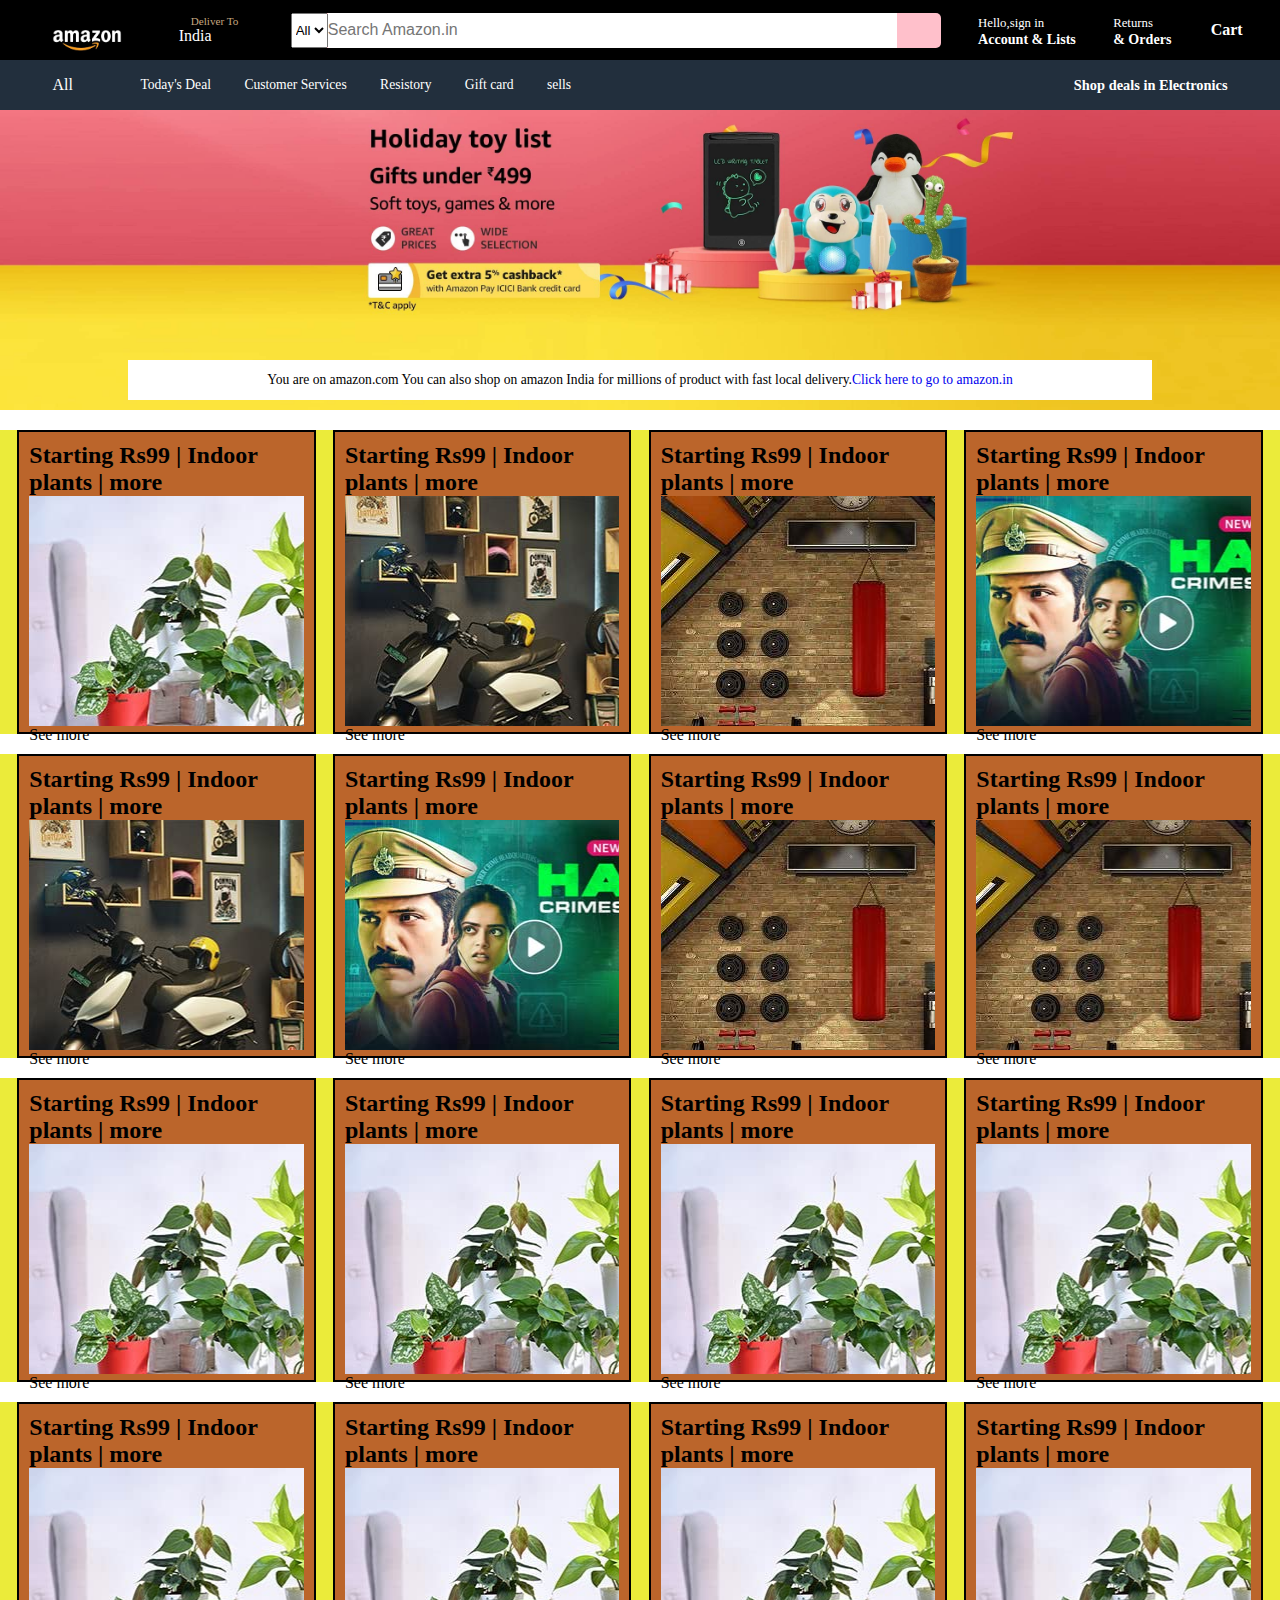
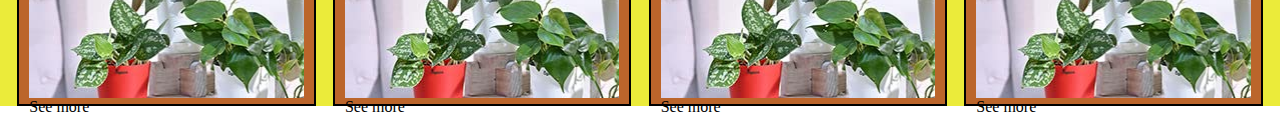
<file: index.html>
<!DOCTYPE html>
<html lang="en">
<head>
    <meta charset="UTF-8">
    <meta name="viewport" content="width=device-width, initial-scale=1.0">
    <title>Amazon..</title>
    <link rel="stylesheet" href="https://cdnjs.cloudflare.com/ajax/libs/font-awesome/6.5.1/css/all.min.css" integrity="sha512-DTOQO9RWCH3ppGqcWaEA1BIZOC6xxalwEsw9c2QQeAIftl+Vegovlnee1c9QX4TctnWMn13TZye+giMm8e2LwA==" crossorigin="anonymous" referrerpolicy="no-referrer" />
    <link rel="stylesheet" href="PRACTICESET_3.css">
</head>
<body>
    <header>
        <div class="navbar">
            <div class="nav-logo">
                <div class="logo"></div>
            </div>
        <div class="nav-add">
            <p class="first-add">Deliver To</p>
            <div class="add-icon">
                <i class="fa-solid fa-location-dot"></i>
                        <p class="second-add">India</p>
            </div>
        </div> 

        <div class="nav-search">
            <select name="Search-select" >
                <option >All</option>
            </select>
            <input placeholder="Search Amazon.in" class="nav-input">
            <div class="nav-icon">
                <i class="fa-solid fa-magnifying-glass"></i>
            </div>
          </div>
        

        <div class="nav-signin">
            <p><span>Hello,sign in</span></p>
            <p class="nav-Acc">Account & Lists</p>
        </div>
        <div class="nav-return">
            <p><span>Returns</span></p>
            <p class="nav-Acc">& Orders</p>
        </div>

        <div class="nav-cart">
            <i class="fa fa-light fa-cart-plus"></i>
            <p class="nav-cc">Cart</p>
        </div>

    </div>

        <div class="panel ">
            <div class="panel All border">
                <i class="fa-solid fa-bars"></i>
                All
            </div>
            <div class="panel-ops border">
                <p>Today's Deal</p>
                <p>Customer Services</p>
                <p>Resistory</p>
                <p>Gift card</p>
                <p>sells</p>
            </div>
                <div class="panel-deals border">
                    Shop deals in Electronics
                </div>
        </div>
    </header>
    
    <div class="heroImage">
        <div class="hero-msg">
            You are on amazon.com You can also shop on amazon India for millions of product with fast local delivery. <a href="#">Click here to go to amazon.in</a>
        </div>
    </div> 

    <div class="shop-section">
        <div class="box1 box">
            <div class="box-content">
                <h2>Starting Rs99 | Indoor plants | more</h2>
                <div class="box-image" style="background-image: url('box1_image.jpg');"></div>
                    <p>See more</p>
            </div>
        </div>
        <div class="box2 box"><div class="box-content">
            <h2>Starting Rs99 | Indoor plants | more</h2>
            <div class="box-image" style="background-image: url('box2_image.jpg');"></div>
                <p>See more</p>
        </div></div>
        <div class="box3 box"><div class="box-content">
            <h2>Starting Rs99 | Indoor plants | more</h2>
            <div class="box-image" style="background-image: url('box3_image.jpg');"></div>
                <p>See more</p>
        </div></div>
        <div class="box box"><div class="box-content">
            <h2>Starting Rs99 | Indoor plants | more</h2>
            <div class="box-image" style="background-image: url('box5_image.jpg');"></div>
                <p>See more</p>
        </div></div>
    </div>

    <div class="shop-section">
        <div class="box1 box">
            <div class="box-content">
                <h2>Starting Rs99 | Indoor plants | more</h2>
                <div class="box-image" style="background-image: url('box2_image.jpg');"></div>
                    <p>See more</p>
            </div>
        </div>
        <div class="box2 box"><div class="box-content">
            <h2>Starting Rs99 | Indoor plants | more</h2>
            <div class="box-image" style="background-image: url('box5_image.jpg');"></div>
                <p>See more</p>
        </div></div>
        <div class="box3 box"><div class="box-content">
            <h2>Starting Rs99 | Indoor plants | more</h2>
            <div class="box-image" style="background-image: url('box3_image.jpg');"></div>
                <p>See more</p>
        </div></div>
        <div class="box box"><div class="box-content">
            <h2>Starting Rs99 | Indoor plants | more</h2>
            <div class="box-image" style="background-image: url('box3_image.jpg');"></div>
                <p>See more</p>
        </div></div>
    </div>

    <div class="shop-section">
        <div class="box1 box">
            <div class="box-content">
                <h2>Starting Rs99 | Indoor plants | more</h2>
                <div class="box-image" style="background-image: url('box1_image.jpg');"></div>
                    <p>See more</p>
            </div>
        </div>
        <div class="box2 box"><div class="box-content">
            <h2>Starting Rs99 | Indoor plants | more</h2>
            <div class="box-image" style="background-image: url('box1_image.jpg');"></div>
                <p>See more</p>
        </div></div>
        <div class="box3 box"><div class="box-content">
            <h2>Starting Rs99 | Indoor plants | more</h2>
            <div class="box-image" style="background-image: url('box1_image.jpg');"></div>
                <p>See more</p>
        </div></div>
        <div class="box box"><div class="box-content">
            <h2>Starting Rs99 | Indoor plants | more</h2>
            <div class="box-image" style="background-image: url('box1_image.jpg');"></div>
                <p>See more</p>
        </div></div>
    </div>


    <div class="shop-section">
        <div class="box1 box">
            <div class="box-content">
                <h2>Starting Rs99 | Indoor plants | more</h2>
                <div class="box-image" style="background-image: url('box1_image.jpg');"></div>
                    <p>See more</p>
            </div>
        </div>
        <div class="box2 box"><div class="box-content">
            <h2>Starting Rs99 | Indoor plants | more</h2>
            <div class="box-image" style="background-image: url('box1_image.jpg');"></div>
                <p>See more</p>
        </div></div>
        <div class="box3 box"><div class="box-content">
            <h2>Starting Rs99 | Indoor plants | more</h2>
            <div class="box-image" style="background-image: url('box1_image.jpg');"></div>
                <p>See more</p>
        </div></div>
        <div class="box box"><div class="box-content">
            <h2>Starting Rs99 | Indoor plants | more</h2>
            <div class="box-image" style="background-image: url('box1_image.jpg');"></div>
                <p>See more</p>
        </div></div>
    </div>

    
    
</body>
</html>
</file>
<file: PRACTICESET_3.css>
*{
    margin: 0;
    padding: 0;
    font-size: arial;
    border: border-box;
}



.navbar{
    height: 60px;
    background-color: black;
    color: white;
    display: flex;
    align-items: center;
    justify-content: space-evenly;
    
}
.nav-logo{
    height: 50px;
    width: 100px;
}


.logo{
    background-image: url("amazonn_logo.png");
    background-size: cover;
    height: 55px;
    width: 100px;
}


.first-add{
    font-size: 0.70rem;
    color: rgb(197, 166, 127);
    margin-left: 16px;
}
.add-icon{
    display: flex;
    align-items: center;
    

}
.second-add{
    margin-left: 4px;
}

.nav-search{
    display: flex;
    justify-content: space-evenly;
    background-color: pink;
    width: 650px;
    height: 35px;
    border-radius: 5px;
    margin-left: 15px;
}
.Search-select{
    background-color: #f3f3f3;
    width: 50px;
    text-align: center;
    border-top-left-radius: 5px;
    border-bottom-left-radius: 5px;
    border: none;
}
.nav-input{
    width: 100%;
    font-size: 1rem;
    border: none;
}

.nav-icon{
    width: 50px;
    display: flex;
    justify-content: center;
    align-items: center;
    font-size: 1.3rem;
}
jgh
.nav-list{
    font-size: 15px;
    color: #ffffff;
    background-color: black;
}

span{
    font-size: 0.8rem;
    color: #ffffff;
}
.nav-Acc{
    font-size: 0.88rem;
    font-weight: 700;
}

.nav-cart{
    display: flex;
}
.nav-cc{
    font-size: o.85rem;
    font-weight: 600;
    margin-left: 2px;
}

.panel{
    height: 50px;
    background-color: #222f3d;
    display: flex;
    color: white;
    align-items: center;
    justify-content: space-evenly;
}

.panel-ops p{
    display: inline;
    margin: 15px;
}

.panel-ops{
    width: 70%;
    font-size: 0.85rem;
}
.panel-deals{
    font-size: 0.9rem;
    font-weight: 700;
}


.heroImage{
    height: 300px;
    background-image: url("Hero_image.jpg");
    background-size: cover;
    align-items: center;
    justify-content: center;
    align-items: flex-end;
}

.hero-msg{
    color: black;
    background-color: white;
    height: 40px;
    display: flex;
    align-items: center;
    justify-content: center;
    font-size: 0.85rem;
    width: 80%;
    position: relative;
    left: 10%;
    top: 250px;
    
}
a
{
    text-decoration: none;
}


.shop-section{
    display: flex;
    align-items: center;
    justify-content: space-evenly;
    background-color:#ebeb3a;
    margin-top: 20px;
}

.box{
    height: 300px;
    width: 23%;
    background-color: #bb652b;
    border: 2px solid black;
    
}

.box-image{
    height: 230px;
    
}
.box-content{
    margin-left: 10px;
    margin-right: 10px;
    margin: 10px;
}
</file>
